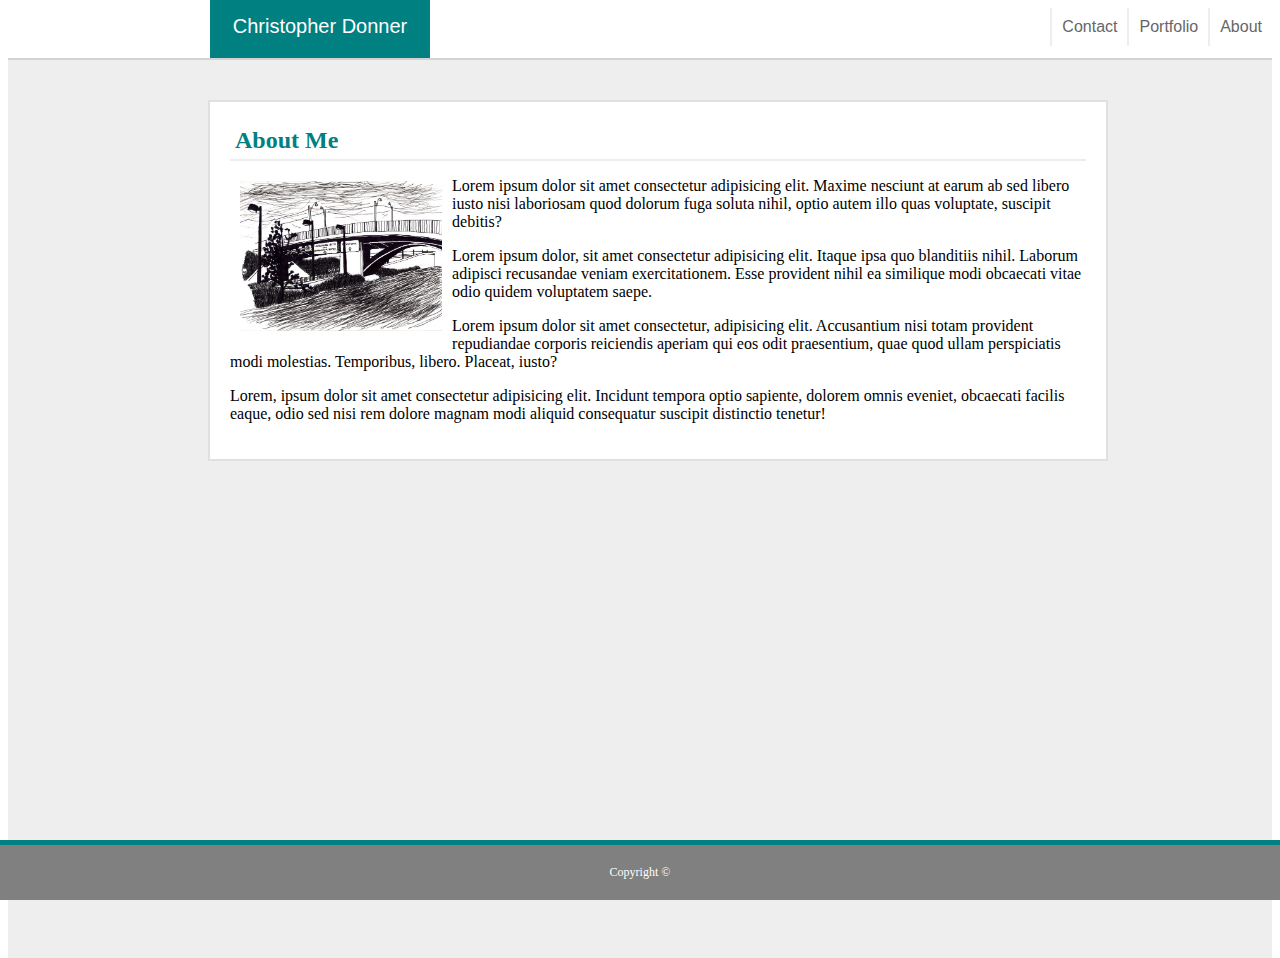
<file: index.html>
<!DOCTYPE html>
<html lang="en">
<head>
    <meta charset="UTF-8">
    <meta name="viewport" content="width=device-width, initial-scale=1.0">
    <meta http-equiv="X-UA-Compatible" content="ie=edge">
<!--  <link rel="stylesheet" href="css/reset.css"> -->
    <link rel="stylesheet" href="css/style.css">
    <title>About Me</title>
</head>
<header>
        <div id="yourName">Christopher Donner</div>
        <div id="links">
            <a href=#><div id="About">About</div></a>
            <a href="./portfolio.html"><div id="Portfolio">Portfolio</div></a>
            <a href="./contact.html"><div id="Contact">Contact</div></a>
        </div>
    </header>
<body>
<div id="main">
    <div id="AboutMe">
        <div id="content">
            <h1>About Me</h1>
            <div id=picture><img src="assets/images/dundassmall.jpg" height="150"></div>
            <p>Lorem ipsum dolor sit amet consectetur adipisicing elit. Maxime nesciunt at earum ab sed libero iusto nisi laboriosam quod dolorum fuga soluta nihil, optio autem illo quas voluptate, suscipit debitis?</p>
            <p>Lorem ipsum dolor, sit amet consectetur adipisicing elit. Itaque ipsa quo blanditiis nihil. Laborum adipisci recusandae veniam exercitationem. Esse provident nihil ea similique modi obcaecati vitae odio quidem voluptatem saepe.</p>
            <p>Lorem ipsum dolor sit amet consectetur, adipisicing elit. Accusantium nisi totam provident repudiandae corporis reiciendis aperiam qui eos odit praesentium, quae quod ullam perspiciatis modi molestias. Temporibus, libero. Placeat, iusto?</p>
            <p>Lorem, ipsum dolor sit amet consectetur adipisicing elit. Incidunt tempora optio sapiente, dolorem omnis eveniet, obcaecati facilis eaque, odio sed nisi rem dolore magnam modi aliquid consequatur suscipit distinctio tenetur!</p>
        </div>
    </div>
</div>
</body>
<footer>
    <div id="footer"> Copyright &copy; </div>
</footer>
</html>
</file>
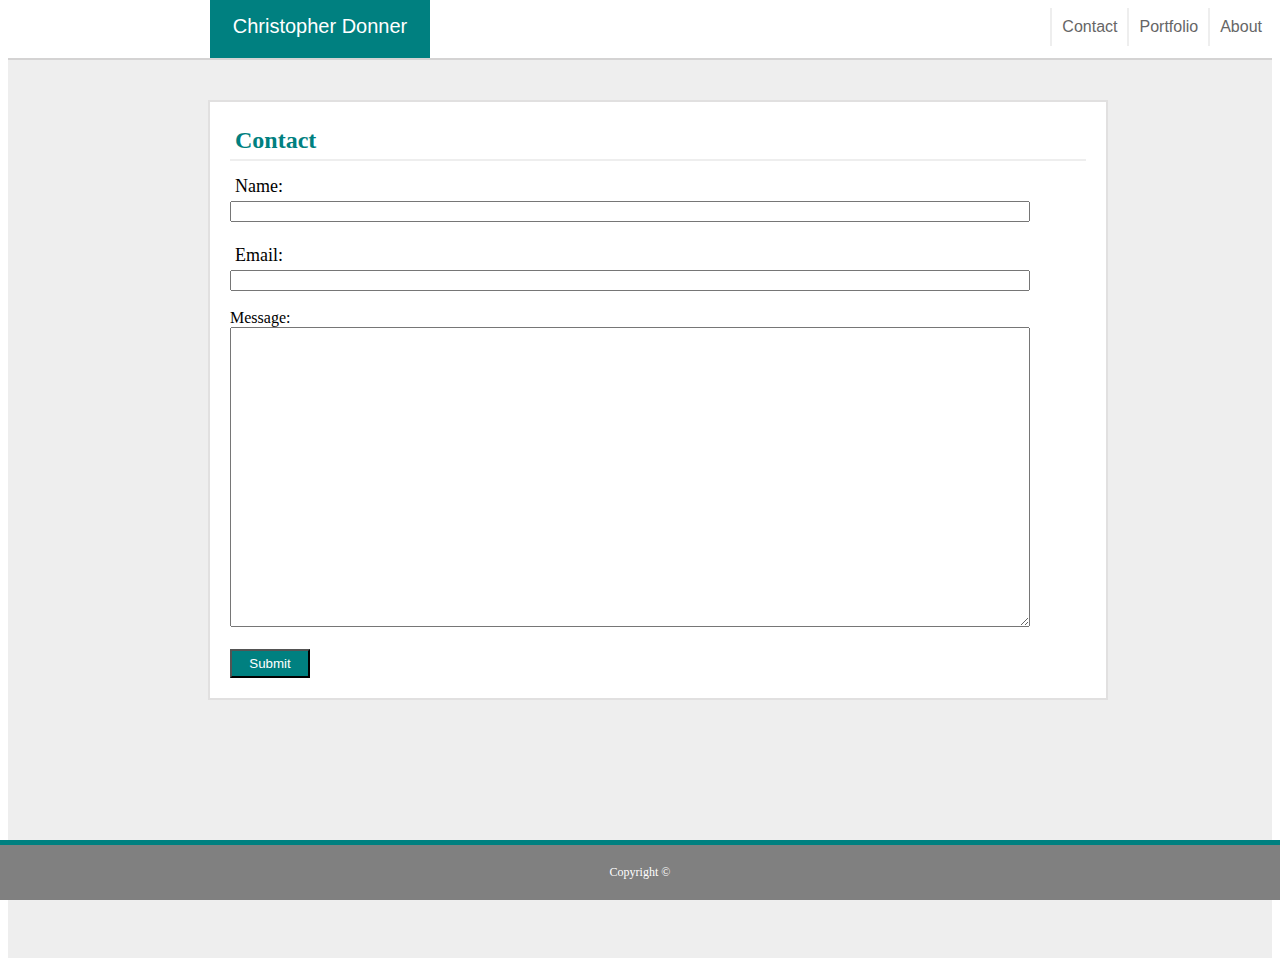
<file: contact.html>
<!DOCTYPE html>
<html lang="en">
<head>
    <meta charset="UTF-8">
    <meta name="viewport" content="width=device-width, initial-scale=1.0">
    <meta http-equiv="X-UA-Compatible" content="ie=edge">
    <link rel="stylesheet" href="css/style.css">
    <title>Contact</title>
</head>
<header>
        <div id="yourName">Christopher Donner</div>
        <div id="links">
            <a href="./index.html"><div id="About">About</div></a>
            <a href="./portfolio.html"><div id="Portfolio">Portfolio</div></a>
            <a href=#><div id="Contact">Contact</div></a>
        </div>
    </header>
<body>
<div id="main">
    <div id="AboutMe">
        <div id="content">
            <h1>Contact</h1>
            <form action=#>
                <div id="name">Name:</div> <input type="text" name="fname"><br>
                <br>
                <div id="email">Email:</div> <input type="text" name="lname"><br>
                <br>
                Message:
                <br>
                <textarea id="message"></textarea><br>
              </form>
              <br>
              <!--
            Name:
            <br>
            <div id="name">John Smith</div>
            <input>
            <br>
            Email:
            <div id="email">example@gmail.com</div>
            <br>
            Message:
            <div id="message"></div>
            <br>
            -->
            <input id="submit" type="submit" value="Submit">
           <!-- <button id="submit">Submit</button>-->
        </div>
    </div>
</div>
</body>
<footer>
    <div id="footer"> Copyright &copy; </div>
</footer>
</html>
</file>
<file: css/style.css>
* {
    box-sizing: border-box;
}

#yourName {
    position: fixed;
    left: 210px;
    font-size: 20px;
    width: 220px;
    height: 100px;
    top: 0;
    padding: 15px;
    background: teal;
    text-align: center;
    color: white;
}

header {
    font-family: Arial, Helvetica, sans-serif;
    color: black;
}

#links {
    font-size: 16px;
}

#Contact {
    float: right;
    padding: 10px;
    color: #666666;
    border-left-color: #eeeeee;
    border-left-width: 2px;
    border-left-style: solid;
}



#Portfolio {
    padding: 10px;
    float: right;
    color: #666666;
    border-left-color: #eeeeee;
    border-left-width: 2px;
    border-left-style: solid;
}

#About {
    float: right;
    padding: 10px;
    border-left-color: #eeeeee;
    border-left-width: 2px;
    border-left-style: solid;
    color: #666666;
}
,
#content {
    position: relative;
    width: 960px;
    margin: 10px 10px 10px 10px;
    /*margin: auto 0 auto 0;*/
    padding: 10px;
    border-top: 2px;
    border-top-color: grey; 
    border-top-width: 2px;
}

h1 {
    font-size: 24px;
    border-bottom-style: solid;
    border-bottom-color: #eeeeee;
    border-bottom-width: 2px;
    color: teal;
    margin: 0px 0px 10px 0px;
    padding: 5px;
}

#main {
    position: relative;
    background: #eeeeee;
    padding: 20px;
    top: 50px;
    width: 100%;
    height: 100vh;
    left: 0px;
    border-top: 2px;
    border-top-color: #8583833f;
    border-top-width: 2px;
    border-top-style: solid;
}


#AboutMe {
    position: absolute;
    padding: 20px;
    left: 200px;
    top: 40px;
    right: 20%;
    width: 900px;
    border-style: solid;
    border-width: 2px;
    background-color: white;
    border-color: #8583833f;
}

footer {
    position: fixed;
    padding: 20px;
    bottom: 0;
    left: 0;
    background-color: grey;
    width: 100%;
    border-top-width: 5px;
    border-top-color: teal;
    border-top-style: solid;
    font-size: 12px;
    color: white;
    text-align: center;
    z-index: 3;
}

#name,
#email,
#message
 {
    /*position: absolute;*/
    padding: 5px;
    /*border-style: solid;
    border-width: 2px;
    border-color: #8583833f;*/
    right: 20px;
    top: 20px;
    height: 30px;
    font-size: 18px;
    }

input {
        width: 800px;
        color: black;
    }

#message {
    height: 300px;
    width: 800px;
}
/*
#email {
    /*position: absolute;
    padding: 5px;
    border-style: solid;
    border-width: 2px;
    border-color: #8583833f;
    right: 20px;
    top: 20px;
    width: 800px;
    height: 30px;
    font-size: 18px;
}
*/


#picture {
    float: left;
    padding: 10px;
 /*   border-style: solid;
    border-width: 2px;
    border-color: #8583833f; */
    right: 20px;
    top: 20px;
}

#submit {
    background-color: teal;
    color: white;
    padding: 5px;
    width: 80px;
}

.portfolio {
    float: left;
    padding: 1px;
    margin: 10px 20px 10px 20px;
    position: relative;
}

#archer,
#gummybears,
#gudetama,
#strangerthings,
#sailormoon,
#simpsons,
#scooby,
#wildthings,
#mylilpony

{
    float: left;
    position: relative;
    top: 10px;
    margin: 5px 5px 5px 5px;
    padding: 1px;
    text-align: center;
}

#archer {
    width: 250px;
}

#gummybears {
    width: 270px;
    left: 0px;
}

#gudetama {
    width: 245x;
    left: -2px;
}


.label  {
    position: absolute;
    /*border-style: solid;
    border-width: 2px;
    border-color: black;*/
    padding: 20px;
    width: 100%;
    background-color: teal;
    color: white;
    bottom: 40px;
    left: 0px;
    z-index: 2;
    text-align: center;
}
</file>
